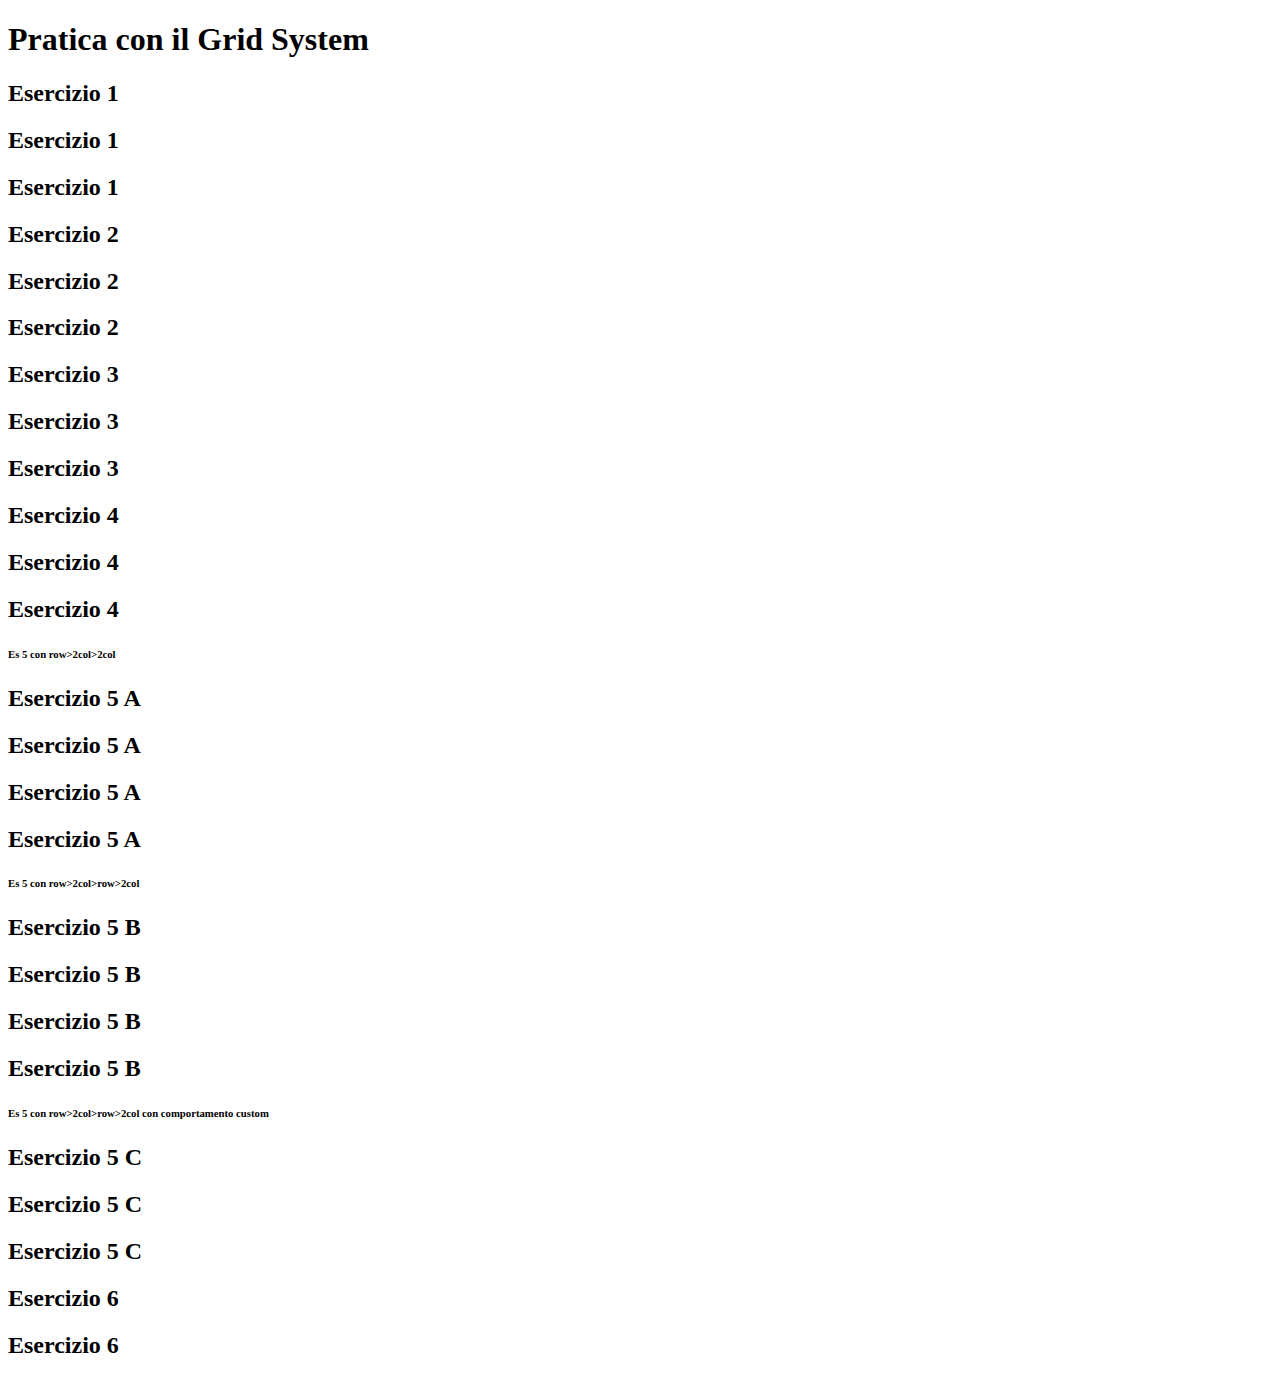
<file: esercizi.html>
<!DOCTYPE html>
<html lang="en">
  <head>
    <meta charset="utf-8" />
    <meta name="viewport" content="width=device-width, initial-scale=1" />
    <title>Esercitazione bootstrap</title>
    <link
      href="https://cdn.jsdelivr.net/npm/bootstrap@5.3.0-alpha1/dist/css/bootstrap.min.css"
      rel="stylesheet"
      integrity="sha384-GLhlTQ8iRABdZLl6O3oVMWSktQOp6b7In1Zl3/Jr59b6EGGoI1aFkw7cmDA6j6gD"
      crossorigin="anonymous"
    />
  </head>
  <body>
    <h1
      class="text-bg-warning d-flex justify-content-center align-items-center p-3"
    >
      Pratica con il Grid System
    </h1>
    <div class="container">
      <div class="row">
        <div
          class="col text-bg-primary d-flex justify-content-center align-items-center p-3 border border-3 border-dark mx-1"
        >
          <h2>Esercizio 1</h2>
        </div>
        <div
          class="col text-bg-primary d-flex justify-content-center align-items-center p-3 border border-3 border-dark mx-1"
        >
          <h2>Esercizio 1</h2>
        </div>
        <div
          class="col text-bg-primary d-flex justify-content-center align-items-center p-3 border border-3 border-dark mx-1"
        >
          <h2>Esercizio 1</h2>
        </div>
      </div>

      <div class="row mt-3">
        <div
          class="col col-12 col-lg-4 text-bg-warning d-flex justify-content-center align-items-center p-3 border border-3 border-dark"
        >
          <h2>Esercizio 2</h2>
        </div>
        <div
          class="col col-12 col-lg-4 text-bg-warning d-flex justify-content-center align-items-center p-3 border border-3 border-dark"
        >
          <h2>Esercizio 2</h2>
        </div>
        <div
          class="col col-12 col-lg-4 text-bg-warning d-flex justify-content-center align-items-center p-3 border border-3 border-dark"
        >
          <h2>Esercizio 2</h2>
        </div>
      </div>
      <div class="row mt-3">
        <div
          class="col col-4 text-bg-success d-flex justify-content-center align-items-center p-3 border border-3 border-dark"
        >
          <h2>Esercizio 3</h2>
        </div>
        <div
          class="col col-4 text-bg-success d-flex justify-content-center align-items-center p-3 border border-3 border-dark"
        >
          <h2>Esercizio 3</h2>
        </div>
        <div
          class="col col-4 text-bg-success d-flex justify-content-center align-items-center p-3 border border-3 border-dark"
        >
          <h2>Esercizio 3</h2>
        </div>
      </div>
      <div class="row mt-3">
        <div
          class="col col-3 col-xl-2 text-bg-danger d-flex justify-content-center align-items-center p-3 border border-3 border-dark"
        >
          <h2>Esercizio 4</h2>
        </div>
        <div
          class="col col-6 col-xl-8 text-bg-danger d-flex justify-content-center align-items-center p-3 border border-3 border-dark"
        >
          <h2>Esercizio 4</h2>
        </div>
        <div
          class="col col-3 col-xl-2 text-bg-danger d-flex justify-content-center align-items-center p-3 border border-3 border-dark"
        >
          <h2>Esercizio 4</h2>
        </div>
      </div>
      <h6 class="d-flex justify-content-center align-items-center p-3">
        Es 5 con row>2col>2col
      </h6>
      <div class="row mt-1">
        <div
          class="col text-bg-primary d-flex justify-content-center align-items-center p-3 border border-3 border-dark"
        >
          <div
            class="col text-bg-secondary d-flex justify-content-center align-items-center p-3 border border-3 border-dark"
          >
            <h2>Esercizio 5 A</h2>
          </div>

          <div
            class="col text-bg-secondary d-flex justify-content-center align-items-center p-3 border border-3 border-dark"
          >
            <h2>Esercizio 5 A</h2>
          </div>
        </div>
        <div
          class="col text-bg-primary d-flex justify-content-between align-items-center p-3 border border-3 border-dark"
        >
          <div
            class="col text-bg-secondary d-flex justify-content-center align-items-center p-3 border border-3 border-dark"
          >
            <h2>Esercizio 5 A</h2>
          </div>

          <div
            class="col text-bg-secondary d-flex justify-content-center align-items-center p-3 border border-3 border-dark"
          >
            <h2>Esercizio 5 A</h2>
          </div>
        </div>
      </div>
      <h6 class="d-flex justify-content-center align-items-center p-3">
        Es 5 con row>2col>row>2col
      </h6>
      <div class="row mt-1">
        <div class="col">
          <div
            class="row text-bg-primary d-flex justify-content-center align-items-center p-3 border border-3 border-dark"
          >
            <div
              class="col text-bg-secondary d-flex justify-content-center align-items-center p-3 border border-3 border-dark"
            >
              <h2>Esercizio 5 B</h2>
            </div>
            <div
              class="col text-bg-secondary d-flex justify-content-center align-items-center p-3 border border-3 border-dark"
            >
              <h2>Esercizio 5 B</h2>
            </div>
          </div>
        </div>
        <div class="col">
          <div
            class="row text-bg-primary d-flex justify-content-center align-items-center p-3 border border-3 border-dark"
          >
            <div
              class="col text-bg-secondary d-flex justify-content-center align-items-center p-3 border border-3 border-dark"
            >
              <h2>Esercizio 5 B</h2>
            </div>
            <div
              class="col text-bg-secondary d-flex justify-content-center align-items-center p-3 border border-3 border-dark"
            >
              <h2>Esercizio 5 B</h2>
            </div>
          </div>
        </div>
      </div>
      <h6 class="d-flex justify-content-center align-items-center p-3">
        Es 5 con row>2col>row>2col con comportamento custom
      </h6>
      <div class="row mt-1">
        <div
          class="col col-12 col-lg-2 text-bg-primary d-flex justify-content-center align-items-center p-3 border border-3 border-dark"
        >
          <h2>Esercizio 5 C</h2>
        </div>
        <div class="col col-12 col-lg-10">
          <div
            class="row text-bg-primary d-flex justify-content-center align-items-center p-3 border border-3 border-dark"
          >
            <div
              class="col col-12 col-lg-6 text-bg-secondary d-flex justify-content-center align-items-center p-3 border border-3 border-dark"
            >
              <h2>Esercizio 5 C</h2>
            </div>
            <div
              class="col col-12 col-lg-6 text-bg-secondary d-flex justify-content-center align-items-center p-3 border border-3 border-dark"
            >
              <h2>Esercizio 5 C</h2>
            </div>
          </div>
        </div>
      </div>

      <div class="row mt-3 d-flex justify-content-between">
        <div
          class="col col-6 col-lg-6 col-xl-8 text-bg-dark d-flex justify-content-center align-items-center p-3 border border-3 border-primary"
        >
          <h2>Esercizio 6</h2>
        </div>
        <div
          class="col col-5 col-lg-4 col-xl-2 text-bg-dark d-flex justify-content-center align-items-center p-3 border border-3 border-primary"
        >
          <h2>Esercizio 6</h2>
        </div>
      </div>
    </div>
    <script
      src="https://cdn.jsdelivr.net/npm/bootstrap@5.3.0-alpha1/dist/js/bootstrap.bundle.min.js"
      integrity="sha384-w76AqPfDkMBDXo30jS1Sgez6pr3x5MlQ1ZAGC+nuZB+EYdgRZgiwxhTBTkF7CXvN"
      crossorigin="anonymous"
    ></script>
  </body>
</html>
</file>
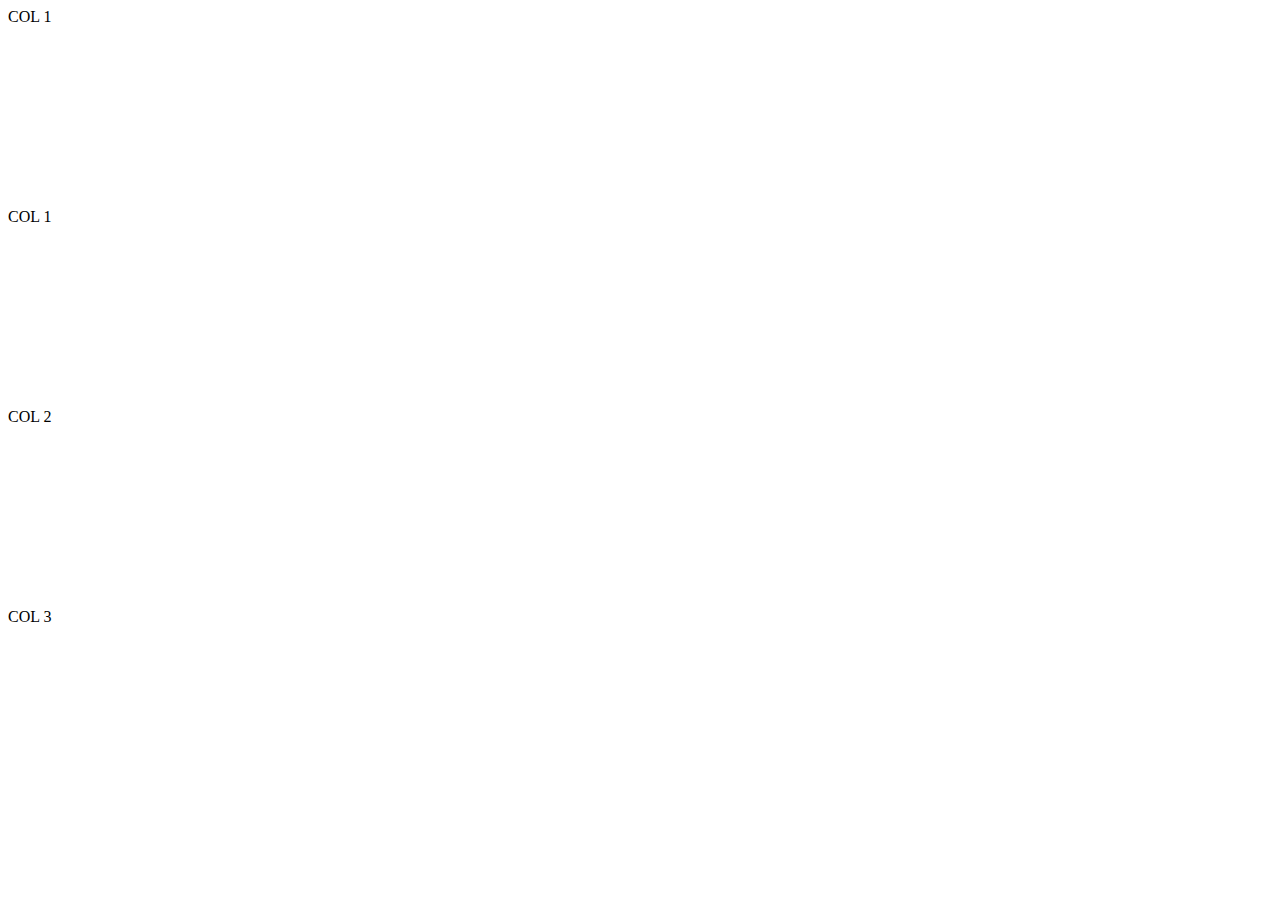
<file: grid_system-advanced.html>
<!DOCTYPE html>
<html lang="en">
  <head>
    <meta charset="utf-8" />
    <meta name="viewport" content="width=device-width, initial-scale=1" />
    <title>Grid System Advanced</title>
    <link
      href="https://cdn.jsdelivr.net/npm/bootstrap@5.3.0-alpha1/dist/css/bootstrap.min.css"
      rel="stylesheet"
      integrity="sha384-GLhlTQ8iRABdZLl6O3oVMWSktQOp6b7In1Zl3/Jr59b6EGGoI1aFkw7cmDA6j6gD"
      crossorigin="anonymous"
    />
    <style>
      body,
      html {
        height: 100%;
      }

      .row div.col {
        height: 200px;
      }
    </style>
  </head>
  <body>
    <div class="container h-100">
      <div class="row">
        <div
          class="col col-12 col-md-6 bg-danger text-center d-flex justify-content-center align-items-center fs-3 text-light"
        >
          COL 1
        </div>
        <div
          class="col col-12 col-md-6 bg-primary p-0 text-center d-flex justify-content-center align-items-center fs-3 text-light"
        >
          <div class="row w-100">
            <div
              class="col bg-success order-2 text-center d-flex justify-content-center align-items-center fs-3 text-light"
            >
              COL 1
            </div>
            <div
              class="col bg-info order-1 text-center d-flex justify-content-center align-items-center fs-3 text-light"
            >
              COL 2
            </div>
            <div
              class="col bg-warning order-0 text-center d-flex justify-content-center align-items-center fs-3 text-light"
            >
              COL 3
            </div>
          </div>
        </div>
      </div>
    </div>
    <script
      src="https://cdn.jsdelivr.net/npm/bootstrap@5.3.0-alpha1/dist/js/bootstrap.bundle.min.js"
      integrity="sha384-w76AqPfDkMBDXo30jS1Sgez6pr3x5MlQ1ZAGC+nuZB+EYdgRZgiwxhTBTkF7CXvN"
      crossorigin="anonymous"
    ></script>
  </body>
</html>
</file>
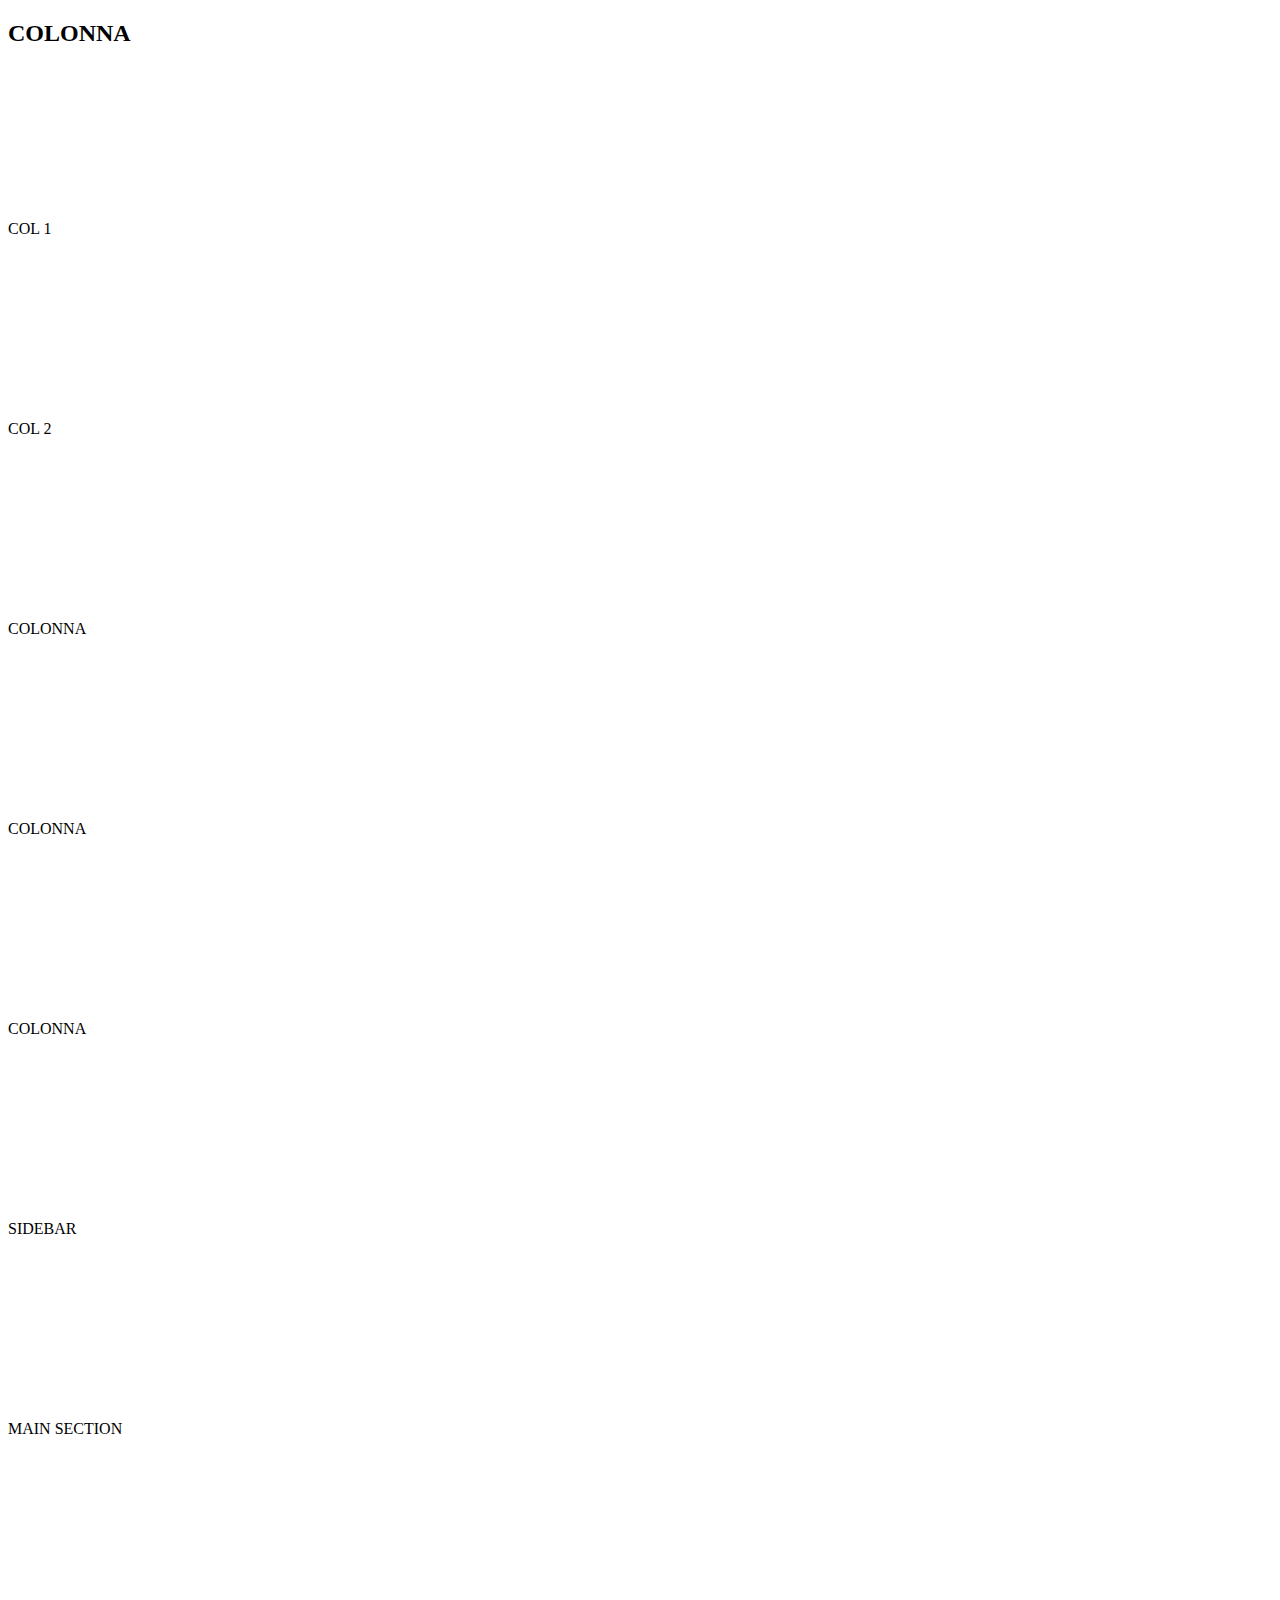
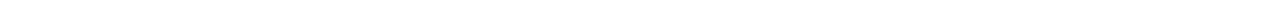
<file: grid_system.html>
<!DOCTYPE html>
<html lang="en">
  <head>
    <meta charset="utf-8" />
    <meta name="viewport" content="width=device-width, initial-scale=1" />
    <title>Grid System</title>
    <link
      href="https://cdn.jsdelivr.net/npm/bootstrap@5.3.0-alpha1/dist/css/bootstrap.min.css"
      rel="stylesheet"
      integrity="sha384-GLhlTQ8iRABdZLl6O3oVMWSktQOp6b7In1Zl3/Jr59b6EGGoI1aFkw7cmDA6j6gD"
      crossorigin="anonymous"
    />
    <style>
      body,
      html {
        height: 100%;
      }

      .row div.col {
        height: 200px;
      }
    </style>
  </head>
  <body>
    <div class="container h-100">
      <div class="row">
        <div class="col bg-warning text-center">
          <h2>COLONNA</h2>
        </div>
      </div>
      <div class="row">
        <div
          class="col bg-danger text-center d-flex justify-content-center align-items-center fs-3 text-light"
        >
          COL 1
        </div>
        <div
          class="col bg-primary text-center d-flex justify-content-center align-items-center fs-3 text-light"
        >
          COL 2
        </div>
      </div>
      <div class="row">
        <div
          class="col col-12 col-md-6 col-lg-4 bg-dark text-center d-flex justify-content-center align-items-center fs-3 text-light"
        >
          COLONNA
        </div>
        <div
          class="col col-12 col-md-6 col-lg-4 bg-light text-center d-flex justify-content-center align-items-center fs-3 text-dark"
        >
          COLONNA
        </div>
        <div
          class="col col-12 col-md-12 col-lg-4 bg-info text-center d-flex justify-content-center align-items-center fs-3 text-light"
        >
          COLONNA
        </div>
      </div>
      <div class="row">
        <div
          class="col col-3 text-bg-warning text-center d-none d-sm-flex justify-content-center align-items-center fs-3"
        >
          SIDEBAR
        </div>
        <div
          class="col col-12 col-sm-9 text-bg-success text-center d-flex justify-content-center align-items-center fs-3"
        >
          MAIN SECTION
        </div>
      </div>
    </div>
    <script
      src="https://cdn.jsdelivr.net/npm/bootstrap@5.3.0-alpha1/dist/js/bootstrap.bundle.min.js"
      integrity="sha384-w76AqPfDkMBDXo30jS1Sgez6pr3x5MlQ1ZAGC+nuZB+EYdgRZgiwxhTBTkF7CXvN"
      crossorigin="anonymous"
    ></script>
  </body>
</html>
</file>
